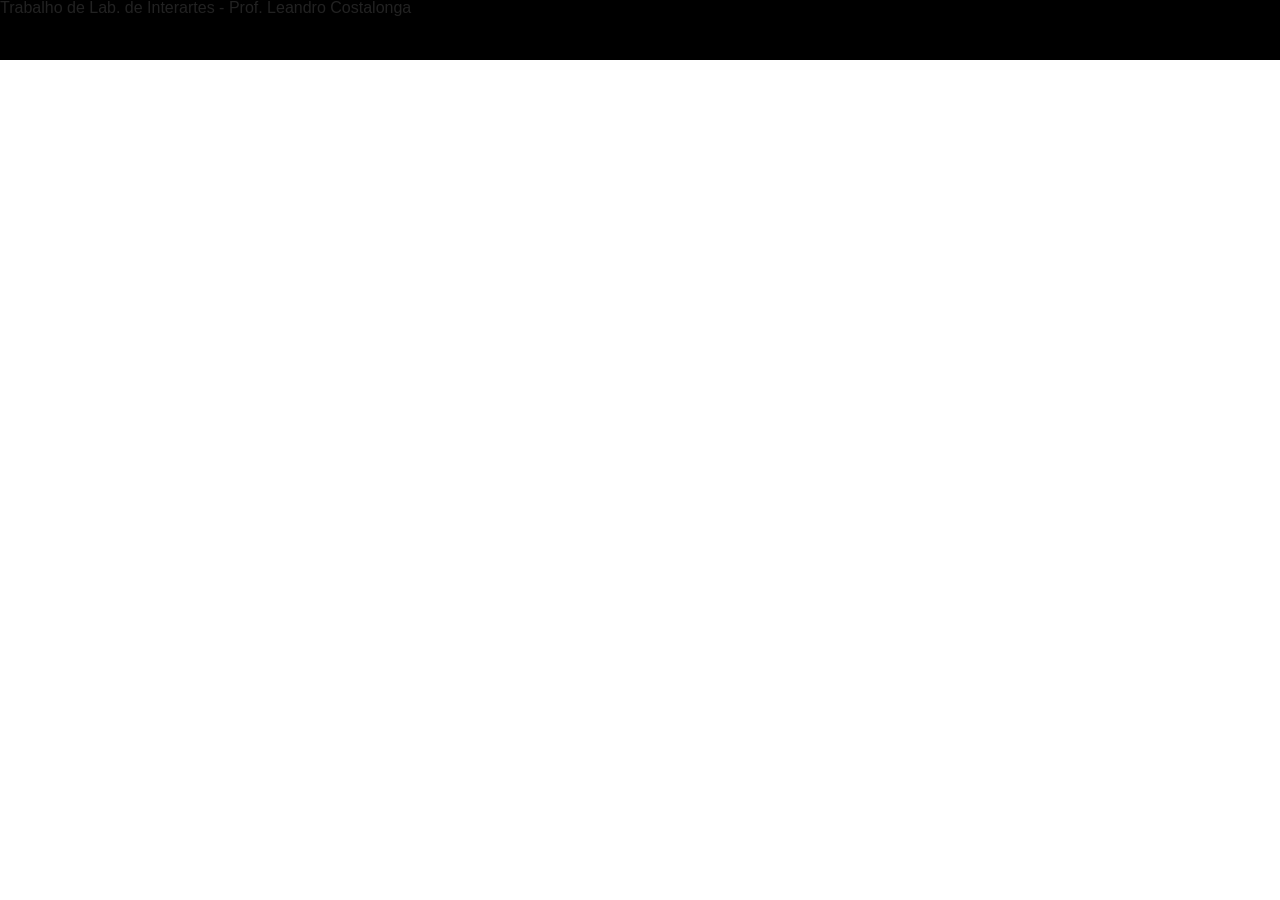
<file: index.html>
<!DOCTYPE html>
<html lang="en">
<!--Trabalho da Disciplina de Mestrado Laboratório de Interartes - Programa de Pós-Graduação em Artes UFES - Pro. Leandro Costalonga-->
<head>
    <meta charset="UTF-8">
    <meta name="viewport" content="width=device-width, initial-scale=1.0">
    <title>Trabalho da Disciplina de Mestrado Laboratório de Interartes</title>
    <link rel="stylesheet" href="./css/reset-min.css">
    <link rel="stylesheet" href="./css/googleDriveVideo.css">
    <style>
       
    </style>
</head>
<body>
    
    <header>
        <h1>Trabalho de Lab. de Interartes - Prof. Leandro Costalonga</h1>
        
    </header>
  
    <iframe src="https://drive.google.com/file/d/1yumFsFUl50Jf_azFk-A_r22Sf9k11jK6/preview" width="640" height="480" allow="autoplay"></iframe>
    
   <!-- <iframe src="https://media-gmcdn.eduplay.rnp.br/media/GGJ2NJnlaZj8/SkXVyJ06v3OeF6x2Q3J38A'0/1773729315817.mp4" allow="autoplay" </iframe> -->
   

</body>
</html>
<!-Commit 2 13/08/26  -->
</file>
<file: css/googleDriveVideo.css>
body {
    font-family: Verdana, Geneva, Tahoma, sans-serif;
    background-color: darkgree;
}

header {
    height: 120px;
    background-color: black;
}
header h2 {
    font-size: 2em;
    font-weight: 700;
    color: white;
    line-height: 60px;
    text-align: center;
}
iframe {
    width: 100vw;
    height: 56.25vw;
    max-height: 100vh;
    max-width: 177.78vh;
    margin: auto;
    position: absolute;
    top: 120px;
    left: 0;
    right: 0;
}

@media screen and (min-width: 640px) {
    header {
        height: 60px;
    }
    iframe {
        top: 60px;
    }
}
</file>
